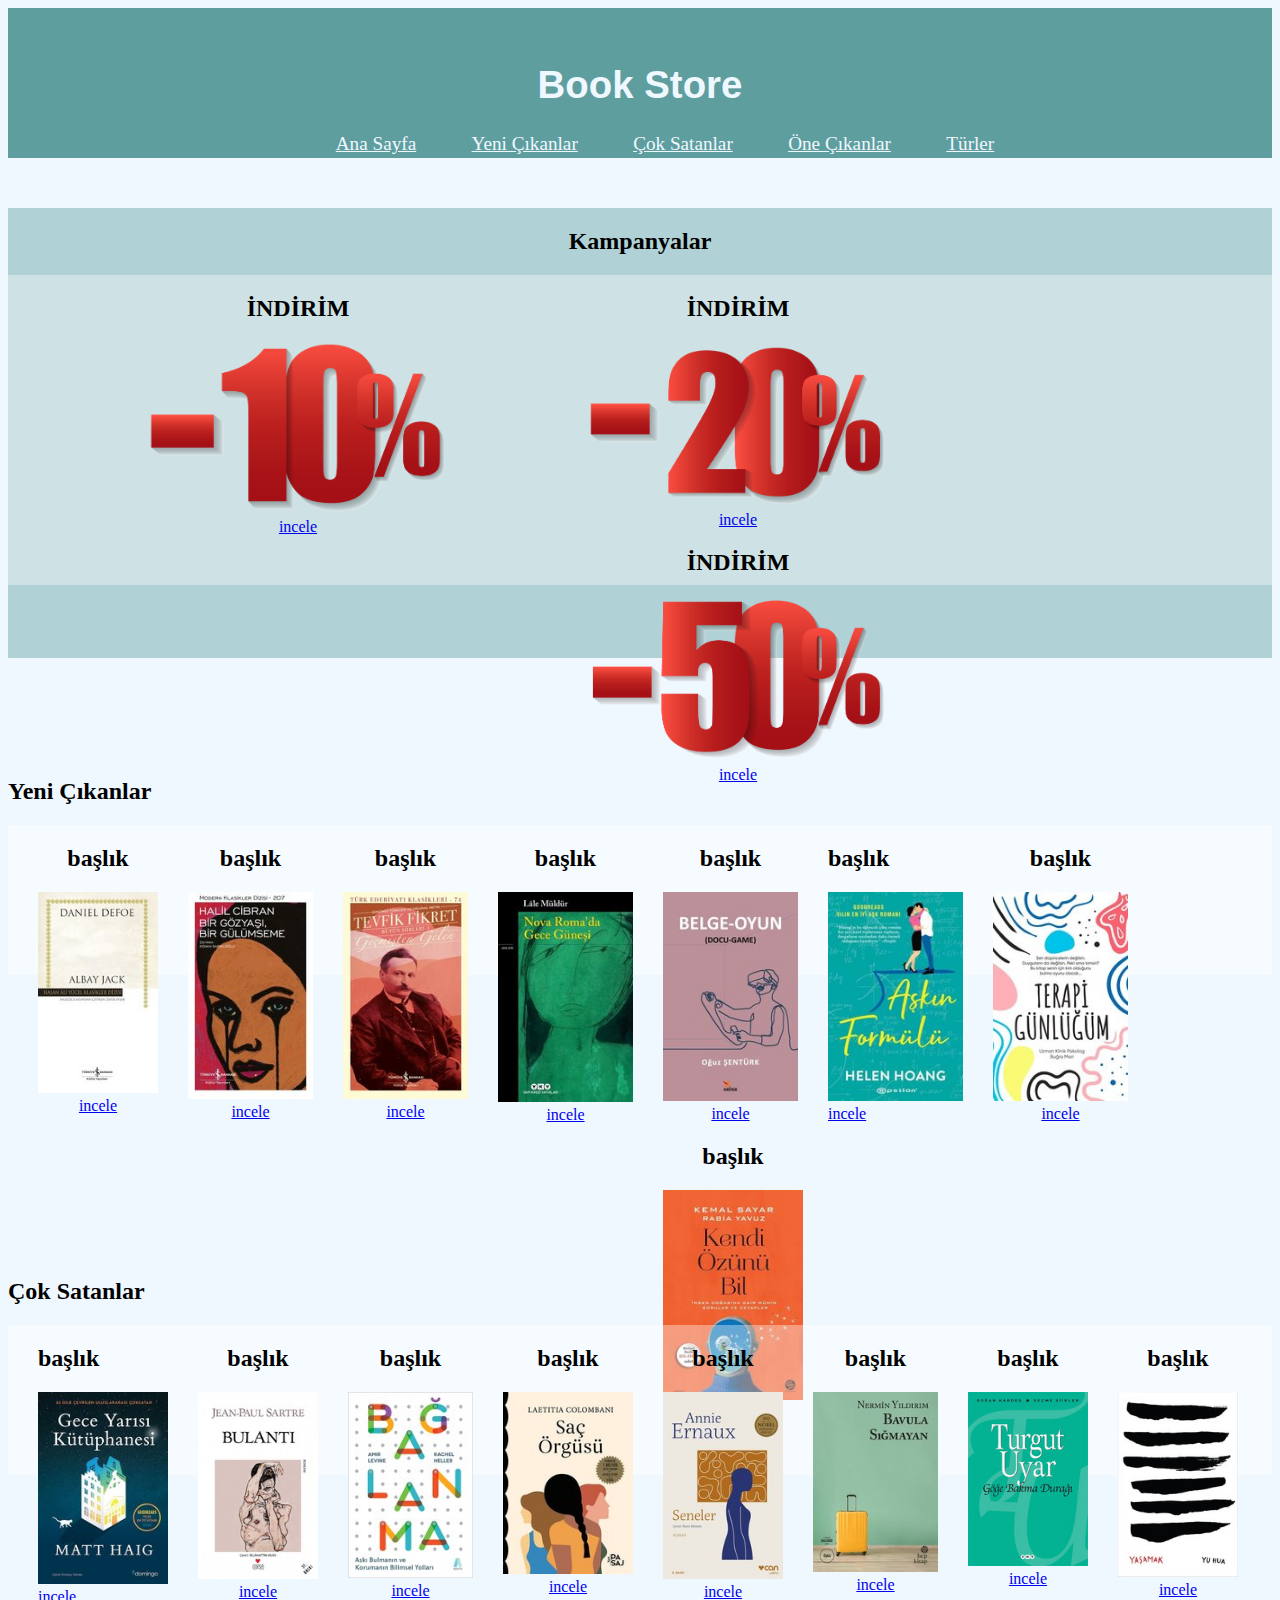
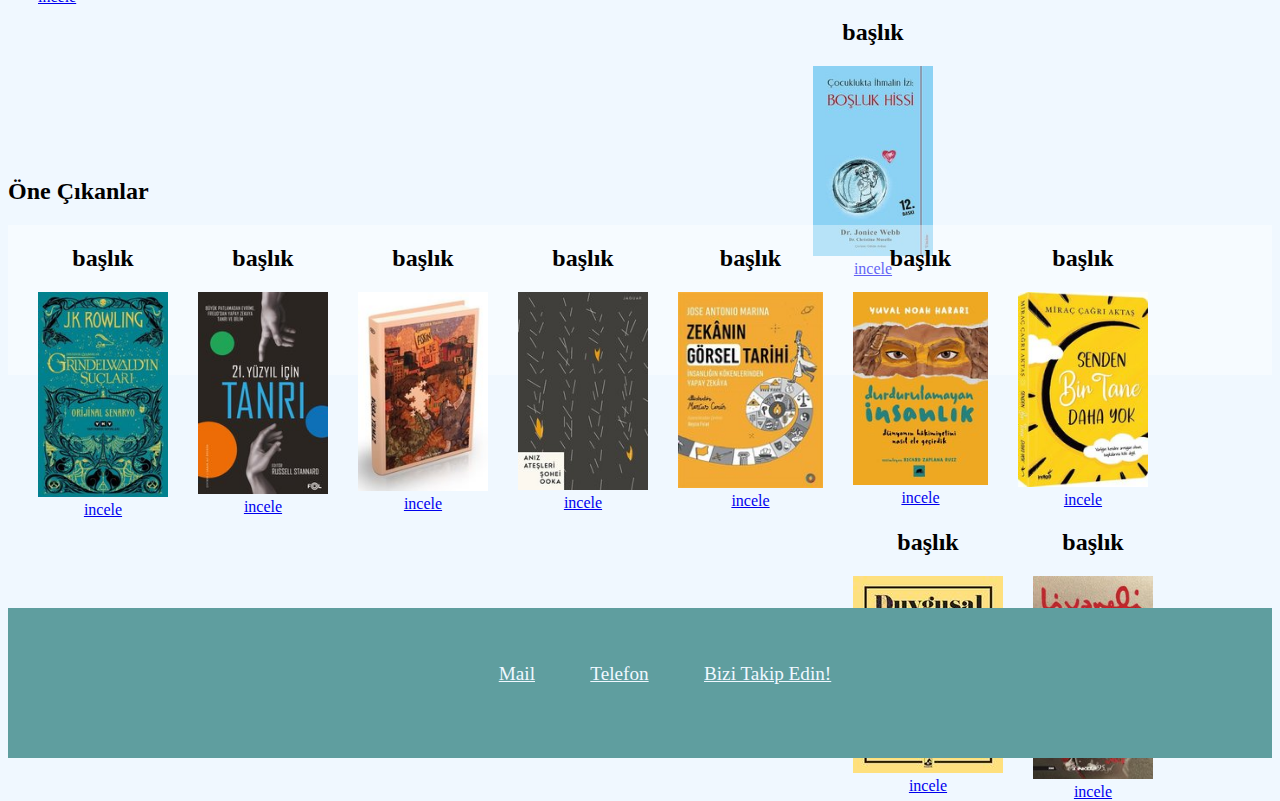
<file: HTML/index.html>
<!DOCTYPE html>
<html lang="en">
<head>
    <meta charset="UTF-8">
    <meta http-equiv="X-UA-Compatible" content="IE=edge">
    <link rel="stylesheet" href="../CSS/style.css">
    <meta name="viewport" content="width=device-width, initial-scale=1.0">
    <title>Book Store</title>
</head>

<body>
    <header>
        <div class="menu" align="center">
            <div class="nav-menu" align="center">
            <h1>Book Store</h1>

            <a href="index.html">Ana Sayfa</a>
            <a href="Yeni Çıkanlar.html">Yeni Çıkanlar</a>
            <a href="Çok Satanlar.html">Çok Satanlar</a>
            <a href="Öne Çıkanlar.html">Öne Çıkanlar</a>
            <a href="Türler.html">Türler</a>
        </div>

    </div>
    </header>
    <div class="kampanya-alanı"align="center">
        <h2>Kampanyalar</h2>

        <div class="kampanyalar" align="center">
            <div class="alan1" align="center">
                <h2>İNDİRİM</h2><a href="#"><img src="../images/pngegg (1).png " alt="kitap-fotoğraf" width="300"><br>  incele</a>
            </div>
            <div class="alan1"align="center">
                    <h2>İNDİRİM</h2><a href="#"><img src="../images/pngegg (2).png " alt="kitap-fotoğraf" width="300"><br>  incele</a>
            </div>
            <div class="alan1"align="center">
                <h2>İNDİRİM</h2><a href="#"><img src="../images/pngegg (3).png " alt="kitap-fotoğraf" width="300"><br>  incele</a>
            </div>
          
        </div>
        
    </div>

<br><br><br>

    <div class="listeleme-alanı">
        <h2>Yeni Çıkanlar</h2>

        <div class="yeni-çıkanlar">
            <div class="alan1"align="center">
                <h2>başlık</h2><a href="#"><img src="../images/1.jpg " alt="kitap-fotoğraf" width="120"><br>  incele</a>
            </div>
            <div class="alan1"align="center">
                    <h2>başlık</h2><a href="#"><img src="../images/2.jpg " alt="kitap-fotoğraf" width="125"><br>  incele</a>
            </div>
            <div class="alan1"align="center">
                <h2>başlık</h2><a href="#"><img src="../images/3.jpg " alt="kitap-fotoğraf" width="125"><br>  incele</a>
            </div>
            <div class="alan1"align="center">
                <h2>başlık</h2><a href="#"><img src="../images/4.jpg " alt="kitap-fotoğraf" width="135"><br>  incele</a>
            </div>
            <div class="alan1"align="center">
                <h2>başlık</h2><a href="#"><img src="../images/5.jpg " alt="kitap-fotoğraf" width="135"><br>  incele</a>
            </div><div class="alan1">
                <h2>başlık</h2><a href="#"><img src="../images/6.jpg " alt="kitap-fotoğraf" width="135"><br>  incele</a>
            </div>
            <div class="alan1"align="center">
                <h2>başlık</h2><a href="#"><img src="../images/7.jpg " alt="kitap-fotoğraf" width="135"><br>  incele</a>
            </div>
            <div class="alan1"align="center">
                <h2>başlık</h2><a href="#"><img src="../images/8.jpg " alt="kitap-fotoğraf" width="140"><br>  incele</a>
            </div>
        </div>
        
    </div>

<br><br><br>
<div class="listeleme-alanı">
    <h2>Çok Satanlar</h2>

    <div class="çok-satanlar">
        <div class="alan1">
            <h2>başlık</h2><a href="#"><img src="../images/2-1.jpg " alt="kitap-fotoğraf" width="130"><br>  incele</a>
        </div>
        <div class="alan1"align="center">
                <h2>başlık</h2><a href="#"><img src="../images/2-2.jpg " alt="kitap-fotoğraf" width="120"><br>  incele</a>
        </div>
        <div class="alan1"align="center">
            <h2>başlık</h2><a href="#"><img src="../images/2-3.jpg " alt="kitap-fotoğraf" width="125"><br>  incele</a>
        </div>
        <div class="alan1"align="center">
            <h2>başlık</h2><a href="#"><img src="../images/2-4.jpg " alt="kitap-fotoğraf" width="130"><br>  incele</a>
        </div>
        <div class="alan1"align="center">
            <h2>başlık</h2><a href="#"><img src="../images/2-5.jpg " alt="kitap-fotoğraf" width="120"><br>  incele</a>
        </div>
        <div class="alan1"align="center">
            <h2>başlık</h2><a href="#"><img src="../images/2-7.jpg " alt="kitap-fotoğraf" width="125"><br>  incele</a>
        </div>
        <div class="alan1"align="center">
            <h2>başlık</h2><a href="#"><img src="../images/2-8.jpg " alt="kitap-fotoğraf" width="120"><br>  incele</a>
        </div><div class="alan1"align="center">
            <h2>başlık</h2><a href="#"><img src="../images/2-9.jpg " alt="kitap-fotoğraf" width="120"><br>  incele</a>
        </div>
        <div class="alan1"align="center">
            <h2>başlık</h2><a href="#"><img src="../images/2-10.jpg " alt="kitap-fotoğraf" width="120"><br>  incele</a>
        </div>
    </div>

</div>
<br><br><br>
<div class="listeleme-alanı">
    <h2>Öne Çıkanlar</h2>

    <div class="çok-satanlar">
        <div class="alan1"align="center">
            <h2>başlık</h2><a href="#"><img src="../images/3-1.jpg " alt="kitap-fotoğraf" width="130"><br>  incele</a>
        </div>
        <div class="alan1"align="center">
                <h2>başlık</h2><a href="#"><img src="../images/3-2.jpg " alt="kitap-fotoğraf" width="130"><br>  incele</a>
        </div>
        <div class="alan1"align="center">
            <h2>başlık</h2><a href="#"><img src="../images/3-3.jpg " alt="kitap-fotoğraf" width="130"><br>  incele</a>
        </div>
        <div class="alan1"align="center">
            <h2>başlık</h2><a href="#"><img src="../images/3-4.jpg " alt="kitap-fotoğraf" width="130"><br>  incele</a>
        </div>
        <div class="alan1"align="center">
            <h2>başlık</h2><a href="#"><img src="../images/3-5.jpg " alt="kitap-fotoğraf" width="145"><br>  incele</a>
        </div>
        <div class="alan1"align="center">
            <h2>başlık</h2><a href="#"><img src="../images/3-6.jpg " alt="kitap-fotoğraf" width="135"><br>  incele</a>
        </div>
        <div class="alan1"align="center">
            <h2>başlık</h2><a href="#"><img src="../images/3-7.jpg " alt="kitap-fotoğraf" width="130"><br>  incele</a>
        </div><div class="alan1"align="center">
            <h2>başlık</h2><a href="#"><img src="../images/3-8.jpg " alt="kitap-fotoğraf" width="150"><br>  incele</a>
        </div>
        <div class="alan1"align="center">
            <h2>başlık</h2><a href="#"><img src="../images/3-9.jpg " alt="kitap-fotoğraf" width="120"><br>  incele</a>
        </div>
    </div>

</div>
<br><br><br><br><br><br><br><br><br><br><br><br><br><br><br><br>








<footer>
    <div class="footer-nav" align="center" >
        <div class=" nav-menu2">
            <a href="#">Mail</a>
            <a href="#">Telefon</a>
            <a href="#">Bizi Takip Edin!</a>
        </div>
    </div>
</footer>
</body>
</html>
</file>
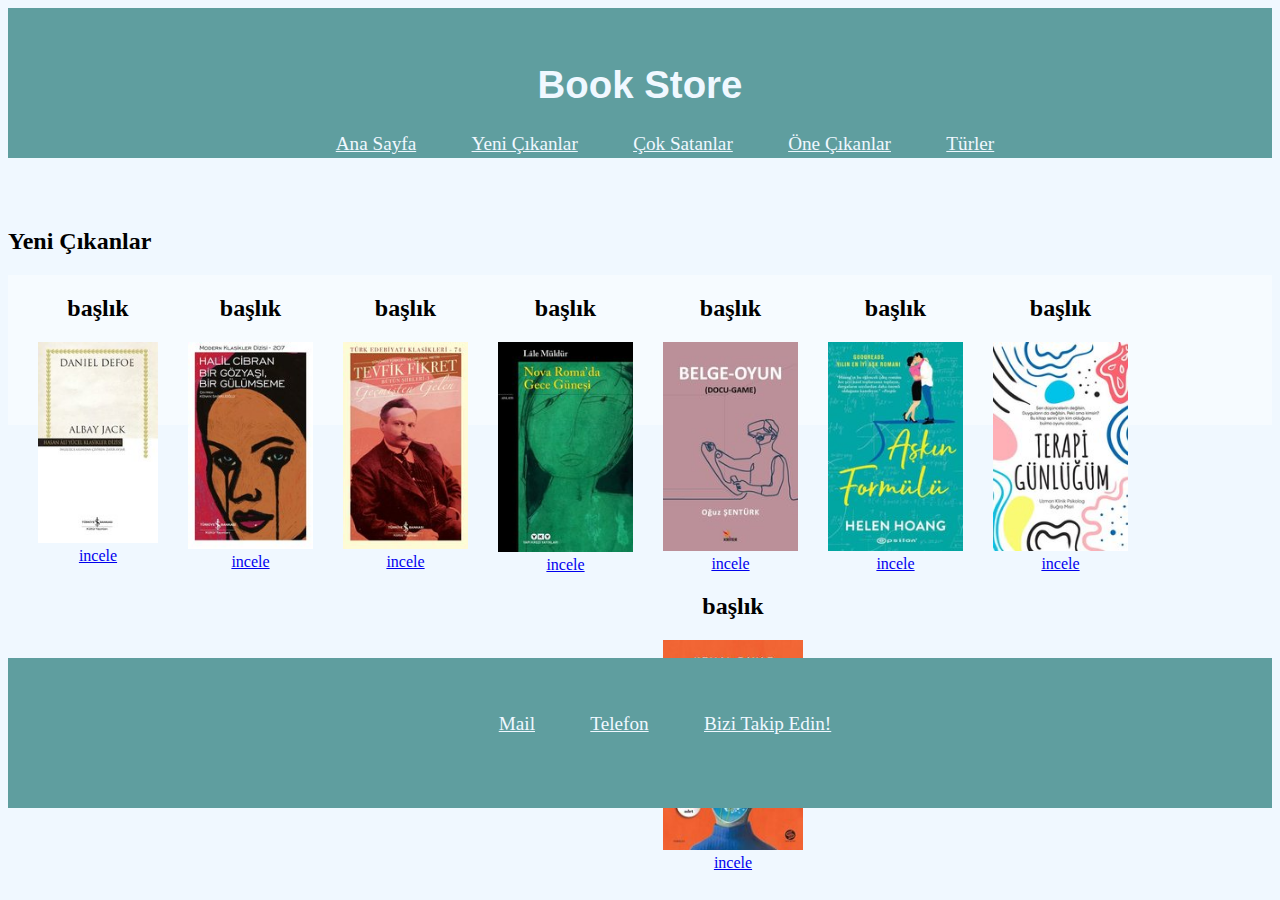
<file: HTML/Yeni Çıkanlar.html>
<!DOCTYPE html>
<html lang="en">
<head>
    <meta charset="UTF-8">
    <meta http-equiv="X-UA-Compatible" content="IE=edge">
    <link rel="stylesheet" href="../CSS/style.css">
    <meta name="viewport" content="width=device-width, initial-scale=1.0">
    <title>Book Store</title>
</head>

<body>
    <header>
        <div class="menu" align="center">
            <div class="nav-menu" align="center">
            <h1>Book Store</h1>

            <a href="index.html">Ana Sayfa</a>
            <a href="Yeni Çıkanlar.html">Yeni Çıkanlar</a>
            <a href="Çok Satanlar.html">Çok Satanlar</a>
            <a href="Öne Çıkanlar.html">Öne Çıkanlar</a>
            <a href="Türler.html">Türler</a>
        </div>

    </div>
    </header>

    <div class="listeleme-alanı">
        <h2>Yeni Çıkanlar</h2>

        <div class="yeni-çıkanlar">
            <div class="alan1"align="center">
                <h2>başlık</h2><a href="#"><img src="../images/1.jpg " alt="kitap-fotoğraf" width="120"><br>  incele</a>
            </div>
            <div class="alan1"align="center">
                    <h2>başlık</h2><a href="#"><img src="../images/2.jpg " alt="kitap-fotoğraf" width="125"><br>  incele</a>
            </div>
            <div class="alan1"align="center">
                <h2>başlık</h2><a href="#"><img src="../images/3.jpg " alt="kitap-fotoğraf" width="125"><br>  incele</a>
            </div>
            <div class="alan1"align="center">
                <h2>başlık</h2><a href="#"><img src="../images/4.jpg " alt="kitap-fotoğraf" width="135"><br>  incele</a>
            </div>
            <div class="alan1"align="center">
                <h2>başlık</h2><a href="#"><img src="../images/5.jpg " alt="kitap-fotoğraf" width="135"><br>  incele</a>
            </div><div class="alan1"align="center">
                <h2>başlık</h2><a href="#"><img src="../images/6.jpg " alt="kitap-fotoğraf" width="135"><br>  incele</a>
            </div>
            <div class="alan1"align="center">
                <h2>başlık</h2><a href="#"><img src="../images/7.jpg " alt="kitap-fotoğraf" width="135"><br>  incele</a>
            </div>
            <div class="alan1"align="center">
                <h2>başlık</h2><a href="#"><img src="../images/8.jpg " alt="kitap-fotoğraf" width="140"><br>  incele</a>
            </div>
        </div>
        
    </div>



<br><br><br><br><br><br><br><br><br><br><br><br><br><br><br><br>








<footer>
    <div class="footer-nav" align="center" >
        <div class=" nav-menu2">
            <a href="#">Mail</a>
            <a href="#">Telefon</a>
            <a href="#">Bizi Takip Edin!</a>
        </div>
    </div>
</footer>
</body>
</html>
</file>
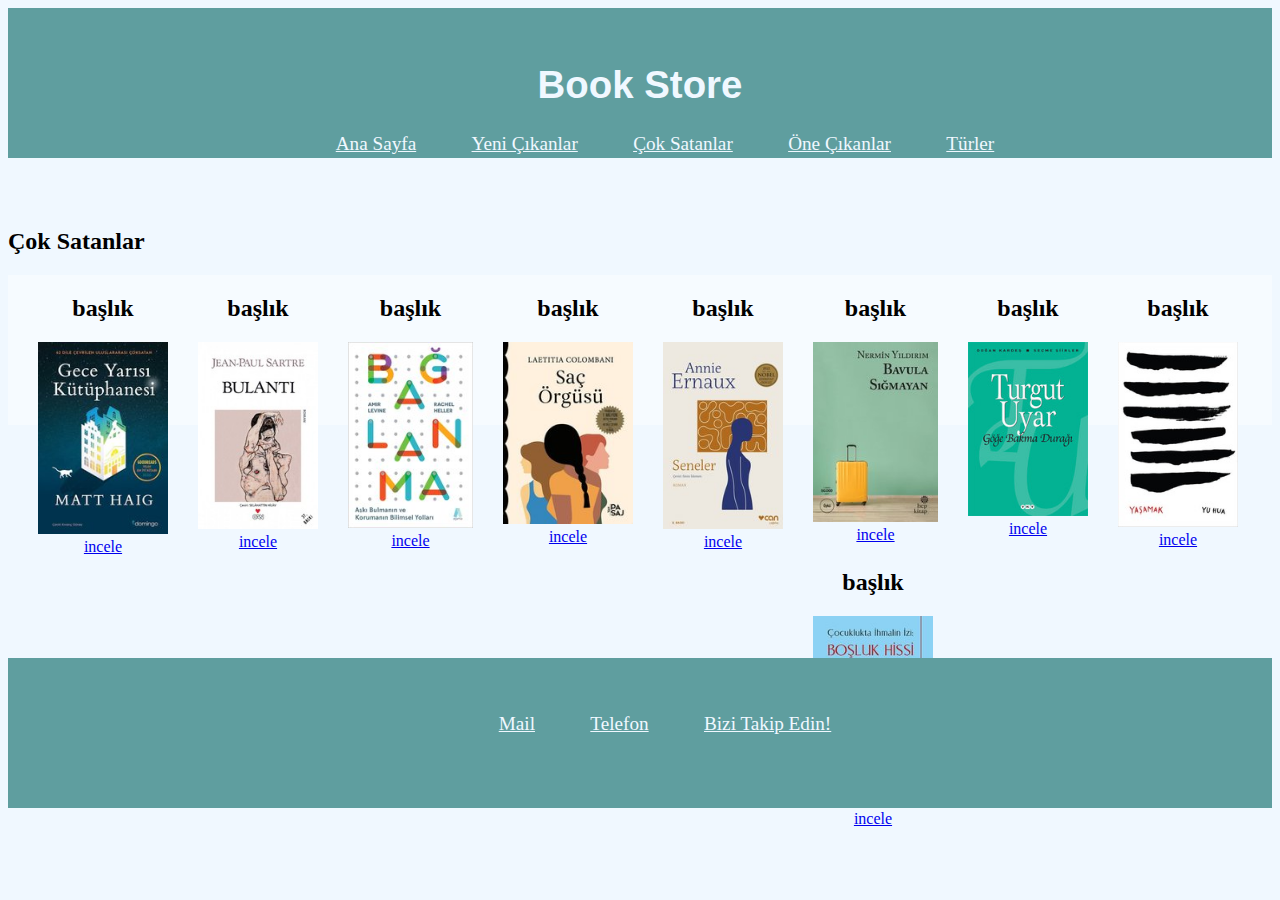
<file: HTML/Çok Satanlar.html>
<!DOCTYPE html>
<html lang="en">
<head>
    <meta charset="UTF-8">
    <meta http-equiv="X-UA-Compatible" content="IE=edge">
    <link rel="stylesheet" href="../CSS/style.css">
    <meta name="viewport" content="width=device-width, initial-scale=1.0">
    <title>Book Store</title>
</head>

<body>
    <header>
        <div class="menu" align="center">
            <div class="nav-menu" align="center">
            <h1>Book Store</h1>

            <a href="index.html">Ana Sayfa</a>
            <a href="Yeni Çıkanlar.html">Yeni Çıkanlar</a>
            <a href="Çok Satanlar.html">Çok Satanlar</a>
            <a href="Öne Çıkanlar.html">Öne Çıkanlar</a>
            <a href="Türler.html">Türler</a>
        </div>

    </div>
    </header>

<div class="listeleme-alanı">
    <h2>Çok Satanlar</h2>

    <div class="çok-satanlar">
        <div class="alan1"align="center">
            <h2>başlık</h2><a href="incele.html"><img src="../images/2-1.jpg " alt="kitap-fotoğraf" width="130"><br>  incele</a>
        </div>
        <div class="alan1"align="center">
                <h2>başlık</h2><a href="incele.html"><img src="../images/2-2.jpg " alt="kitap-fotoğraf" width="120"><br>  incele</a>
        </div>
        <div class="alan1"align="center">
            <h2>başlık</h2><a href="incele.html"><img src="../images/2-3.jpg " alt="kitap-fotoğraf" width="125"><br>  incele</a>
        </div>
        <div class="alan1"align="center">
            <h2>başlık</h2><a href="incele.html"><img src="../images/2-4.jpg " alt="kitap-fotoğraf" width="130"><br>  incele</a>
        </div>
        <div class="alan1"align="center">
            <h2>başlık</h2><a href="incele.html"><img src="../images/2-5.jpg " alt="kitap-fotoğraf" width="120"><br>  incele</a>
        </div>
        <div class="alan1"align="center">
            <h2>başlık</h2><a href="incele.html"><img src="../images/2-7.jpg " alt="kitap-fotoğraf" width="125"><br>  incele</a>
        </div>
        <div class="alan1"align="center">
            <h2>başlık</h2><a href="incele.html"><img src="../images/2-8.jpg " alt="kitap-fotoğraf" width="120"><br>  incele</a>
        </div><div class="alan1"align="center">
            <h2>başlık</h2><a href="incele.html"><img src="../images/2-9.jpg " alt="kitap-fotoğraf" width="120"><br>  incele</a>
        </div>
        <div class="alan1"align="center">
            <h2>başlık</h2><a href="incele.html"><img src="../images/2-10.jpg " alt="kitap-fotoğraf" width="120"><br>  incele</a>
        </div>
    </div>

</div>
<br><br><br><br><br><br><br><br><br><br><br><br><br><br><br><br>








<footer>
    <div class="footer-nav" align="center" >
        <div class=" nav-menu2">
            <a href="#">Mail</a>
            <a href="#">Telefon</a>
            <a href="#">Bizi Takip Edin!</a>
        </div>
    </div>
</footer>
</body>
</html>
</file>
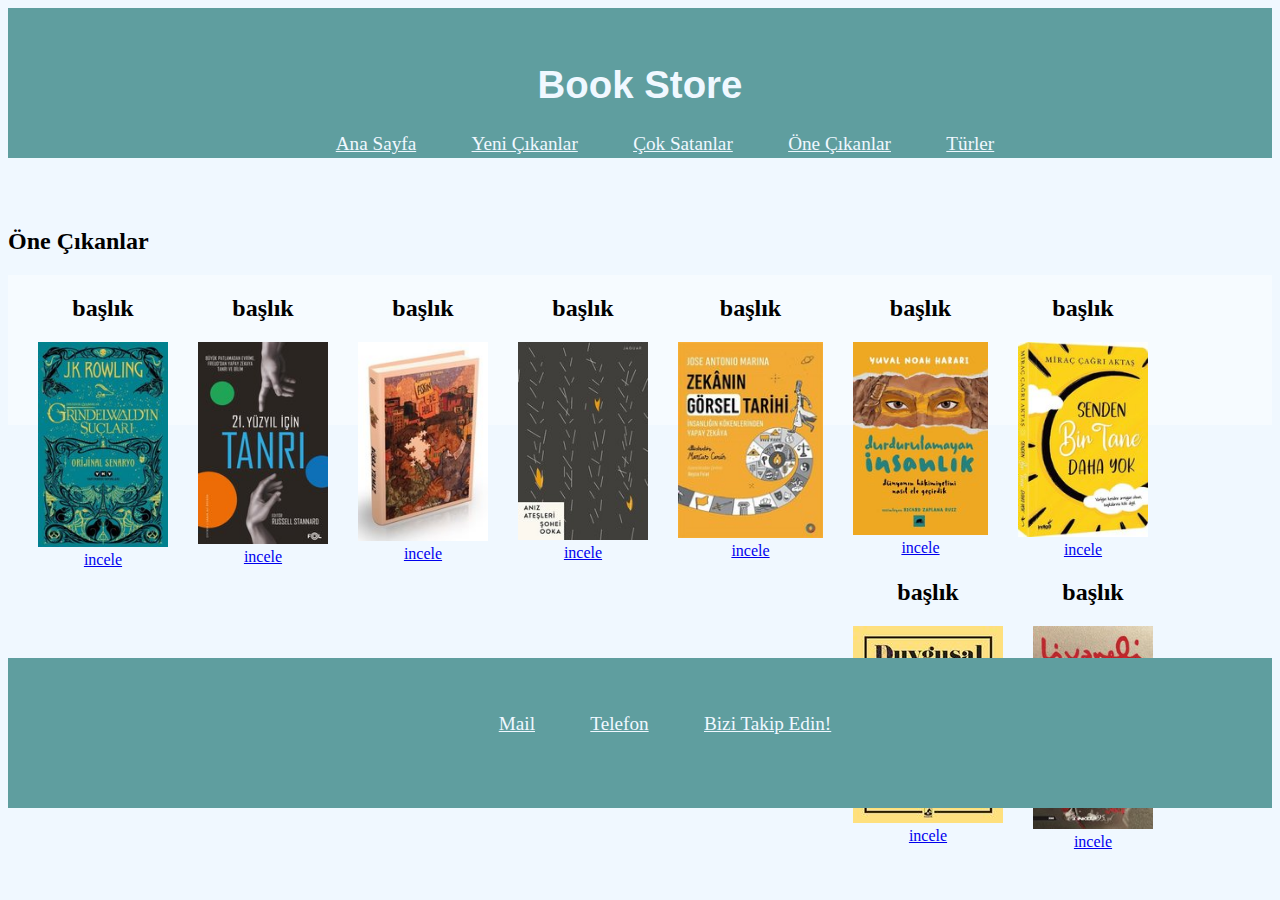
<file: HTML/Öne Çıkanlar.html>
<!DOCTYPE html>
<html lang="en">
<head>
    <meta charset="UTF-8">
    <meta http-equiv="X-UA-Compatible" content="IE=edge">
    <link rel="stylesheet" href="../CSS/style.css">
    <meta name="viewport" content="width=device-width, initial-scale=1.0">
    <title>Book Store</title>
</head>

<body>
    <header>
        <div class="menu" align="center">
            <div class="nav-menu" align="center">
            <h1>Book Store</h1>

            <a href="index.html">Ana Sayfa</a>
            <a href="Yeni Çıkanlar.html">Yeni Çıkanlar</a>
            <a href="Çok Satanlar.html">Çok Satanlar</a>
            <a href="Öne Çıkanlar.html">Öne Çıkanlar</a>
            <a href="Türler.html">Türler</a>
        </div>

    </div>
    </header>

<div class="listeleme-alanı">
    <h2>Öne Çıkanlar</h2>

    <div class="çok-satanlar">
        <div class="alan1"align="center">
            <h2>başlık</h2><a href="#"><img src="../images/3-1.jpg " alt="kitap-fotoğraf" width="130"><br>  incele</a>
        </div>
        <div class="alan1"align="center">
                <h2>başlık</h2><a href="#"><img src="../images/3-2.jpg " alt="kitap-fotoğraf" width="130"><br>  incele</a>
        </div>
        <div class="alan1"align="center">
            <h2>başlık</h2><a href="#"><img src="../images/3-3.jpg " alt="kitap-fotoğraf" width="130"><br>  incele</a>
        </div>
        <div class="alan1"align="center">
            <h2>başlık</h2><a href="#"><img src="../images/3-4.jpg " alt="kitap-fotoğraf" width="130"><br>  incele</a>
        </div>
        <div class="alan1"align="center">
            <h2>başlık</h2><a href="#"><img src="../images/3-5.jpg " alt="kitap-fotoğraf" width="145"><br>  incele</a>
        </div>
        <div class="alan1"align="center">
            <h2>başlık</h2><a href="#"><img src="../images/3-6.jpg " alt="kitap-fotoğraf" width="135"><br>  incele</a>
        </div>
        <div class="alan1"align="center">
            <h2>başlık</h2><a href="#"><img src="../images/3-7.jpg " alt="kitap-fotoğraf" width="130"><br>  incele</a>
        </div><div class="alan1"align="center">
            <h2>başlık</h2><a href="#"><img src="../images/3-8.jpg " alt="kitap-fotoğraf" width="150"><br>  incele</a>
        </div>
        <div class="alan1"align="center">
            <h2>başlık</h2><a href="#"><img src="../images/3-9.jpg " alt="kitap-fotoğraf" width="120"><br>  incele</a>
        </div>
    </div>

</div>
<br><br><br><br><br><br><br><br><br><br><br><br><br><br><br><br>








<footer>
    <div class="footer-nav" align="center" >
        <div class=" nav-menu2">
            <a href="#">Mail</a>
            <a href="#">Telefon</a>
            <a href="#">Bizi Takip Edin!</a>
        </div>
    </div>
</footer>
</body>
</html>
</file>
<file: CSS/style.css>
body{
    background-color: aliceblue;
}

header{
    background-color: cadetblue;
    height: 150px;
    width: 100%;
    top: 0px;
    left: 0px;
    right: 0%;
    float: left;

}

h1{
    color: aliceblue;
}

.kampanya-alanı{
   background-color: rgba(95, 158, 160, 0.436);
   height: 450px;
   width: 100%;
   left: 0px;
   right: 0%;
   float: left;
   margin-top: 50px;
   margin-bottom: 50px;
}

.kampanya-alanı .kampanyalar{
   background-color: rgba(255, 255, 255, 0.375);
   height: 310px;
   width: 100%;
   left: 10px;
   right: 0%;
   float: left;
}
.kampanya-alanı .kampanyalar .alan1{
   
   float: left;
   padding-left: 140px;
}
.menu{
    background-color: rgba(95, 158, 160, 0.323);
    padding-right: 0px;
    padding-left: 0px;
    height: 150px;
    padding-top: 0px;
    margin-top: 0px;
    width: 100%;
    float: left;
 }
 .menu .nav-menu{
    margin-top: 55px;
    font-size: larger;
    font-family: Arial, Helvetica, sans-serif;

 }
 .menu .nav-menu a{
    padding-left: 50px;
    color: aliceblue;
    font-family: fantasy;

 }

 .listeleme-alanı{
    background-color: rgba(255, 255, 255, 0);
    height: 400px;
    width: 100%;
    left: 0px;
    right: 0%;
    float: left;
    margin-top: 50px;
    margin-bottom: 50px;
 }

 .listeleme-alanı .yeni-çıkanlar{
    background-color: rgba(255, 255, 255, 0.375);
    height: 150px;
    width: 100%;
    left: 0px;
    right: 0%;
    float: left;
 }
 .listeleme-alanı .yeni-çıkanlar .alan1{
    left: 20px;
    right: 20%;
    float: left;
    padding-left: 30px;
 }
 .listeleme-alanı .çok-satanlar{
    background-color: rgba(255, 255, 255, 0.375);
    height: 150px;
    width: 100%;
    left: 0px;
    right: 0%;
    float: left;
 }
 .listeleme-alanı .çok-satanlar .alan1{
    left: 20px;
    right: 20%;
    float: left;
    padding-left: 30px;
 }

 .listeleme-alanı .türler{
   width: 500px;
   height: 360px;
   padding-top: 20px;
   background-color: rgba(95, 158, 160, 0.692);
 }
 .listeleme-alanı .türler a{
  font-size: large;
  color: aliceblue;
  font-family: fantasy; 
  padding: 40px;

 }

 footer{
    background-color: cadetblue;
    height: 150px;
    width: 100%;
    bottom: 0px;
    left: 0px;
    right: 0%;
    float: left;
    position: relative;
 }

 footer .footer-nav{
    background-color: rgba(95, 158, 160, 0.323);
    padding-right: 0px;
    padding-left: 0px;
    height: 150px;
    padding-top: 0px;
    margin-top: 0px;
    width: 100%;
    float: left;
 }
 footer .footer-nav .nav-menu2{
    margin-top: 55px;
    font-size: larger;
    font-family: Arial, Helvetica, sans-serif;
 }
 footer .footer-nav .nav-menu2 a{
    color: aliceblue;
    font-family: fantasy; 
    padding-left: 50px;


 }
</file>
